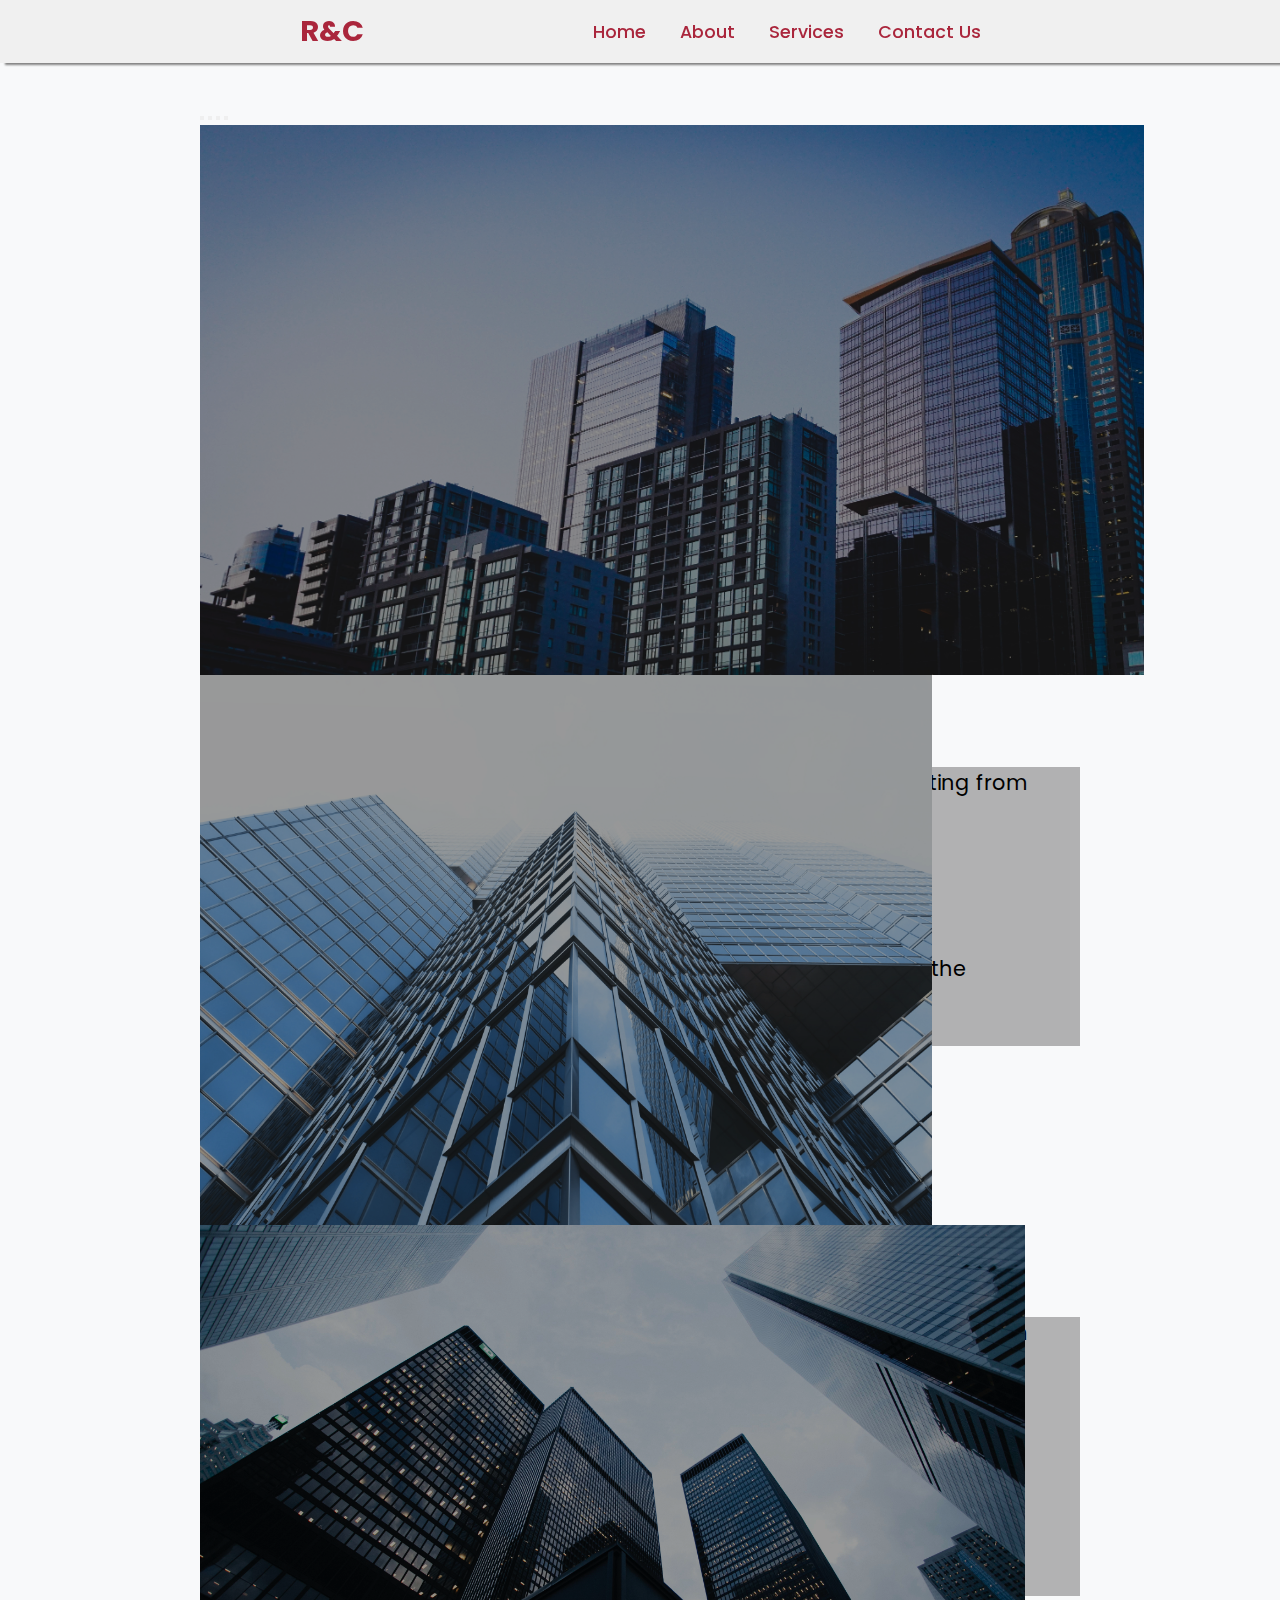
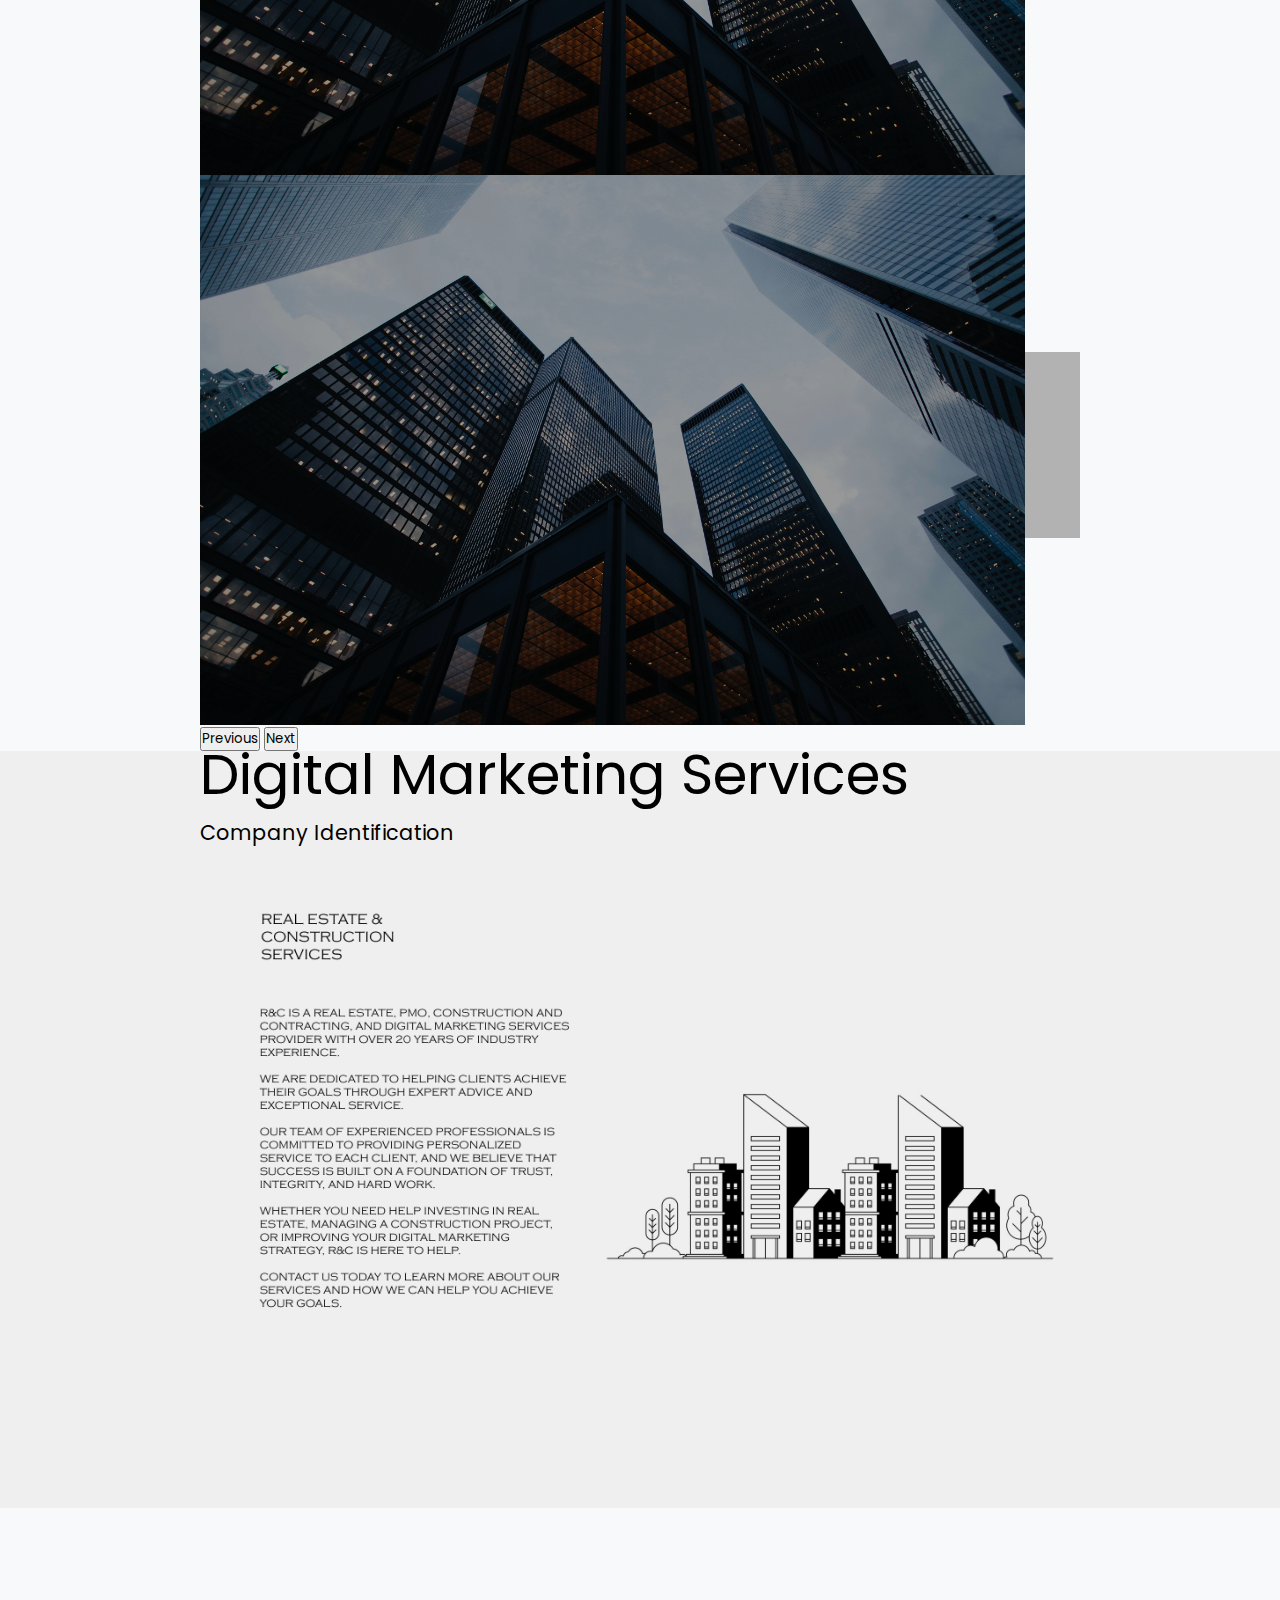
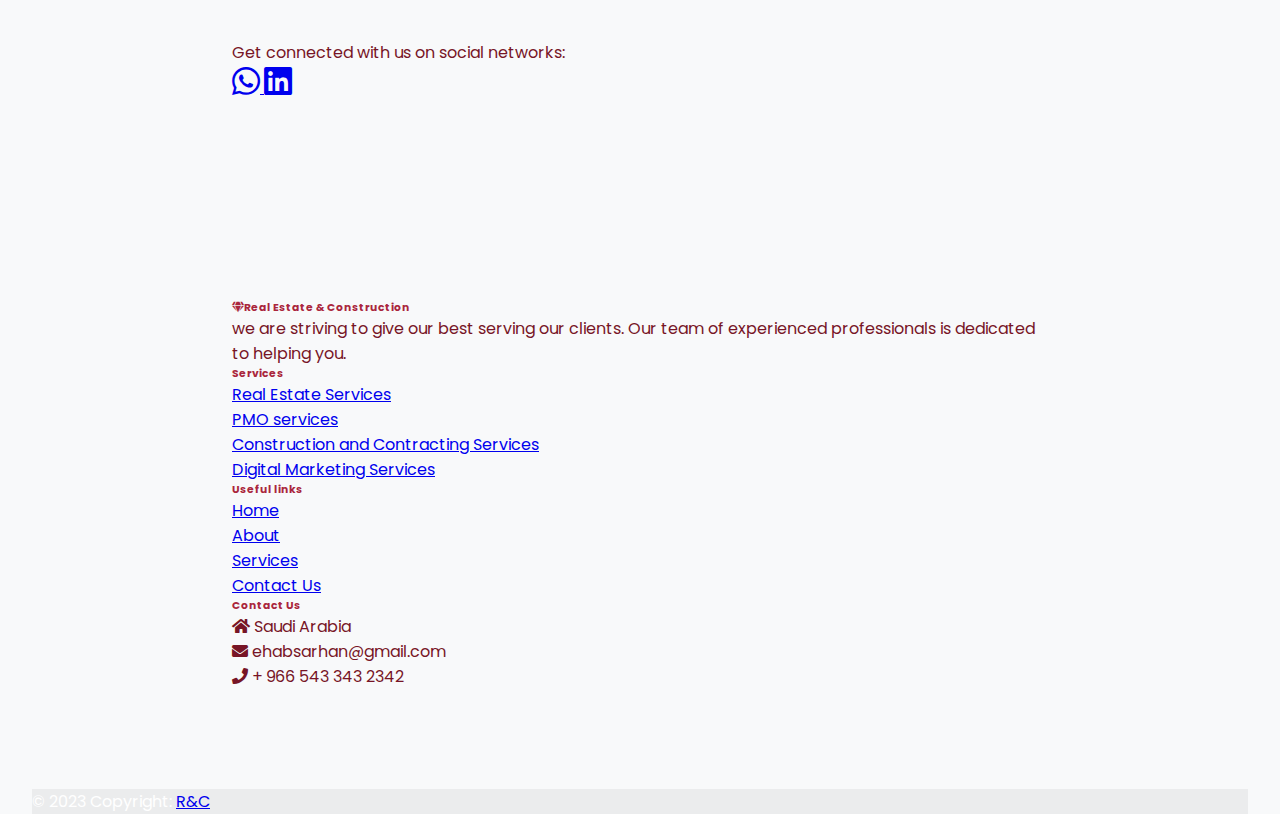
<file: index.html>
<!DOCTYPE html>
<html lang="en">

<head>
  <meta charset="UTF-8">
  <meta http-equiv="X-UA-Compatible" content="IE=edge">
  <meta name="viewport" content="width=device-width, initial-scale=1.0">
  <link rel="stylesheet" href="https://cdnjs.cloudflare.com/ajax/libs/font-awesome/5.15.4/css/all.min.css">
  <link rel="stylesheet" href="index.css">
  <title>CyberLife</title>
  <link href="https://cdn.jsdelivr.net/npm/bootstrap@5.2.1/dist/css/bootstrap.min.css" rel="stylesheet"
    integrity="sha384-iYQeCzEYFbKjA/T2uDLTpkwGzCiq6soy8tYaI1GyVh/UjpbCx/TYkiZhlZB6+fzT" crossorigin="anonymous">
  <script defer src="https://cdn.jsdelivr.net/npm/bootstrap@5.2.1/dist/js/bootstrap.bundle.min.js"
    integrity="sha384-u1OknCvxWvY5kfmNBILK2hRnQC3Pr17a+RTT6rIHI7NnikvbZlHgTPOOmMi466C8"
    crossorigin="anonymous"></script>
</head>

<body>

  <header>
    <a href="#" class="logo">R&C</a>
    <nav class="navigation">
      <a href="#">Home</a>
      <a href="#about">About</a>
      <a href="#service">Services</a>
      <a href="#contact">Contact Us</a>
    </nav>
  </header>

  <section  id="service" class="carouuusel" style="padding-bottom: 0;">
    <div id="hero-carousel" class="carousel slide" data-bs-ride="carousel">
      <div class="carousel-indicators">
        <button type="button" data-bs-target="#hero-carousel" data-bs-slide-to="0" class="active" aria-current="true"
          aria-label="Slide 1"></button>
        <button type="button" data-bs-target="#hero-carousel" data-bs-slide-to="1" aria-label="Slide 2"></button>
        <button type="button" data-bs-target="#hero-carousel" data-bs-slide-to="2" aria-label="Slide 3"></button>
        <button type="button" data-bs-target="#hero-carousel" data-bs-slide-to="3" aria-label="Slide 4"></button>
      </div>

      <div class="carousel-inner" style="border-radius: 0.7%;">
        <div class="carousel-item active c-item">
          <img src="images/1.jpg" class="d-block w-100 c-img" alt="Slide 1">
          <div class="carousel-caption top-0 mt-4">
            <p class="mt-5 fs-3 text-uppercase"></p>
            <h1 style="font-size: 350%;" class="display-1 fw-bolder text-capitalize ">Real Estate Services</h1>
            <div style="background-color: rgba(0, 0, 0, 0.288);">
              <p style="font-size: 150%;" class="display-1 fw-bolder text-capitalize">
              <ul style="font-size: 130%;">
                <li> Managing the process of developing and investing in the lands starting from assessing the land to
                  selling.





                </li>
                <li> Assigning specialist assessors in Real Estate and Equipment.</li>
                <li>
                  Assigning Land Surveyor to issue Koroki. </li>
                <li> feasibility study includes three scenarios. </li>
                <li> Assigning the developers.</li>
                <li> Contribute to assign the designers and Contractors with supporting the developers.</li>
                <li> Represent Landlord in the meetings. </li>
              </ul>

              </p>
            </div>

            <!-- <button class="btn btn-primary px-4 py-2 fs-5 mt-5">Book a tour</button> -->
          </div>
        </div>
        <div class="carousel-item c-item">
          <img src="images/2.jpg" class="d-block w-100 c-img" alt="Slide 2">
          <div class="carousel-caption top-0 mt-4">
            <p class="text-uppercase fs-3 mt-5"></p>
            <p style="font-size: 350%;" class="display-1 fw-bolder text-capitalize">PMO services</p>
            <div style="background-color: rgba(0, 0, 0, 0.284);">
              <p style="font-size: 150%; back" class="display-1 fw-bolder text-capitalize">
              <ul style="font-size: 130%;">
                <li> Managing the process of developing and investing in the lands starting from assessing the land to
                  selling.
                </li>
                <li> Assigning specialist assessors in Real Estate and Equipment.
                </li>
                <li> Assigning Land Surveyor to issue Koroki.
                </li>
                <li> feasibility study includes three scenarios.
                </li>
                <li> Assigning the developers.
                </li>
                <li> Contribute to assign the designers and Contractors with supporting the developers.
                </li>
                <li> Represent Landlord in the meetings.
                </li>
              </ul>

              </p>
            </div>

            <!-- <button class="btn btn-primary px-4 py-2 fs-5 mt-5" data-bs-toggle="modal"
                data-bs-target="#booking-modal">Book a tour</button> -->
          </div>
        </div>
        <div class="carousel-item c-item">
          <img src="images/3.jpg" class="d-block w-100 c-img" alt="Slide 3">
          <div class="carousel-caption top-0 mt-4">
            <p class="text-uppercase fs-3 mt-5"></p>
            <p style="font-size: 350%;" class="display-1 fw-bolder text-capitalize">Construction and Contracting
              Services</p>
            <div style="background-color: rgba(0, 0, 0, 0.284);">
              <p style="font-size: 150%;" class="display-1 fw-bolder text-capitalize">
              <ul style="font-size: 130%;">
                <li> Design & build





                </li>
                <li>Fit-out works</li>
                <li> Infra Structure </li>
                <li> Land scape</li>
                <li> Civil works</li>
                <li> MEP works </li>

              </ul>

              </p>
            </div>

            <!-- <button class="btn btn-primary px-4 py-2 fs-5 mt-5" data-bs-toggle="modal"
                data-bs-target="#booking-modal">Book a tour</button> -->
          </div>
        </div>
        <div class="carousel-item c-item">
          <img src="images/3.jpg" class="d-block w-100 c-img" alt="Slide 4">
          <div class="carousel-caption top-0 mt-4">
            <p class="text-uppercase fs-3 mt-5"></p>
            <p style="font-size: 350%;" class="display-1 fw-bolder text-capitalize">Digital Marketing Services</p>
            <div style="background-color: rgba(0, 0, 0, 0.284);">
              <p style="font-size: 150%;" class="display-1 fw-bolder text-capitalize">
              <ul style="font-size: 130%;">
                <li> Company Identification

                </li>
                <li> Website design </li>
                <li> Brand design</li>

              </ul>

              </p>
            </div>

            <!-- <button class="btn btn-primary px-4 py-2 fs-5 mt-5" data-bs-toggle="modal"
                data-bs-target="#booking-modal">Book a tour</button> -->
          </div>
        </div>
      </div>
      <button class="carousel-control-prev" type="button" data-bs-target="#hero-carousel" data-bs-slide="prev">
        <span class="carousel-control-prev-icon" aria-hidden="true"></span>
        <span class="visually-hidden">Previous</span>
      </button>
      <button class="carousel-control-next" type="button" data-bs-target="#hero-carousel" data-bs-slide="next">
        <span class="carousel-control-next-icon" aria-hidden="true"></span>
        <span class="visually-hidden">Next</span>
      </button>
    </div>
  </section>
  <!-- <section id="about" class="main" style="padding-bottom: 0; padding-top: 0;">
        <div style="background-image: url(images/5.png);">
         
          <h2 style="font-size: medium;" ><br><span >Welcome to R&C</span></h2>

            <h3 >  <span style="font-size: 200%;">About Us <br> </span>  A real estate, PMO, construction and contracting, and digital marketing services provider. our company is dedicated to helping clients achieve their goals through expert advice and exceptional service.
              With over 20 years of experience in the industry. We have built a reputation for excellence in real estate, PMO, construction and contracting, and digital marketing. Our team of experienced professionals is committed to providing the highest quality service and helping clients achieve their goals.
              At R&C we believe that success is built on a foundation of trust, integrity, and hard work. We are committed to providing personalized service to each client and working closely with them to understand their needs and goals.
              Whether you're looking to invest in real estate, need help managing a construction project, or want to improve your digital marketing strategy, R&C is here to help. Contact us today to learn more about our services and how we can help you achieve your goals.
                
               </h3>

        
    </section> -->
  <SECtion id="about" style="background-color: #efefef;">
    <DIV>
     
      <img src="images/5.png" alt="" style="width: 100%;">
    </DIV>
  </SECtion>

  <!-- <section class="cards" id="services" style="padding-top:0 ;">

  </section> -->

  <!-- <section class="projects" id="projects">
       
               
     <div>
      <h1>Services</h1>
     </div>
               
          
    </section> -->

  <!-- <section class="cards contact" id="contact">



  </section> -->

  <footer class="footer" style="background-color: #f8f9fa; padding-bottom: 0;">


    <!-- Footer -->
    <footer class="text-center text-lg-start bg-light text-muted">
      <!-- Section: Social media -->
      <section class="d-flex justify-content-center justify-content-lg-around p-4 border-bottom">
        <!-- Left -->
        <div class="me-5 d-none d-lg-block">
          <span style="color: #771526;">Get connected with us on social networks:</span>
        </div>
        <!-- Left -->

        <!-- Right -->
        <div>
          <!-- <a href="" class="me-4 text-reset">
          <i class="fab fa-facebook-f"></i>
        </a> -->
          <!-- <a href="https://www.twitter.com " target="_blank" class="me-4 text-reset">
          <i class="fa-2x fab fa-twitter"></i>
        </a> -->
          <a href="https://www.instagram.com" target=_blank class="me-4 text-reset">
            <i class=" fa-2x  fab fa-whatsapp"></i>
          </a>
          <!-- <a href="" class="me-4 text-reset">
          <i class="fab fa-instagram"></i>
        </a> -->
          <a href="https://www.linkedin.com/in/ehab-sarhan-58aa1271/" target=_blank class="me-4 text-reset">
            <i class="fa-2x fab fa-linkedin"></i>
          </a>
          <!-- <a href="" class="me-4 text-reset">
          <i class="fab fa-github"></i>
        </a> -->
        </div>
        <!-- Right -->
      </section>
      <!-- Section: Social media -->

      <!-- Section: Links  -->
      <section id="contact" class="">
        <div class="container text-center text-md-start mt-5">
          <!-- Grid row -->
          <div class="row mt-3">
            <!-- Grid column -->
            <div class="col-md-3 col-lg-4 col-xl-3 mx-auto mb-4">
              <!-- Content -->
              <h6 style="color: #aa263c ;text-shadow:  ;" class="text-uppercase fw-bold mb-4"
                class="text-uppercase fw-bold mb-4">
                <i class="fas fa-gem me-3"></i>Real Estate & Construction
              </h6>
              <p style="color: #771526">
                we are striving to give our best serving our clients. Our team of experienced professionals is dedicated
                to helping you.
              </p>
            </div>
            <!-- Grid column -->

            <!-- Grid column -->
            <div style="color: #771526" class="col-md-2 col-lg-2 col-xl-2 mx-auto mb-4">
              <!-- Links -->
              <h6 style="color: #aa263c ;text-shadow:  ;" class="text-uppercase fw-bold mb-4"
                class="text-uppercase fw-bold mb-4">
                Services
              </h6>
              <p>
                <a href="#!" class="text-reset">
                  <p>Real Estate Services</p>
                </a>
              </p>
              <div class="dropdown">
                <a href="#!" class="text-reset"> PMO services</a>
                <!-- <p class="dropdown-content">
                  • Budgeting-Feasibility Study <br>
                  • Risk assessment <br>
                  •Value Engineering <br>
                  •Pricing
                </p> -->
              </div>
              <p>
                <a href="#!" class="text-reset">Construction and Contracting Services</a>
              </p>
              <p>
                <a href="#!" class="text-reset">Digital Marketing Services</a>
              </p>
            </div>
            <!-- Grid column -->

            <!-- Grid column -->
            <div style="color: #771526" class="col-md-3 col-lg-2 col-xl-2 mx-auto mb-4">
              <!-- Links -->
              <h6 style="color: #aa263c ;text-shadow:  ;" class="text-uppercase fw-bold mb-4">
                Useful links
              </h6>
              <p>
                <a href="#" class="text-reset">Home</a>
              </p>
              <p>
                <a href="#about" class="text-reset">About</a>
              </p>
              <p>
                <a href="#services" class="text-reset">Services</a>

              </p>
              <p>
                <a href="#contactus" class="text-reset">Contact Us</a>
              </p>
            </div>
            <!-- Grid column -->

            <!-- Grid column -->
            <div style="color: #771526" class="col-md-4 col-lg-3 col-xl-3 mx-auto mb-md-0 mb-4">
              <!-- Links -->
              <h6 style="color: #aa263c ;text-shadow:  ;" class="text-uppercase fw-bold mb-4"
                class="text-uppercase fw-bold mb-4">Contact Us </h6>
              <p><i class="fas fa-home me-3"></i> Saudi Arabia </p>
              <p>
                <i class="fas fa-envelope me-3"></i>
                ehabsarhan@gmail.com
              </p>
              <p><i class="fas fa-phone me-3"></i> + 966 543 343 2342</p>
              <!-- <p><i class="fas fa-print me-3"></i> + 01 234 567 89</p> -->
            </div>
            <!-- Grid column -->
          </div>
          <!-- Grid row -->
        </div>
      </section>
      <!-- Section: Links  -->

      <!-- Copyright -->
      <div class="text-center p-4" style="background-color: rgba(0, 0, 0, 0.05);">
        © 2023 Copyright:
        <a href="#" class="text-reset fw-bold">R&C </a>
      </div>
      <!-- Copyright -->
    </footer>
    <!-- Footer -->
  </footer>
  <script src="https://cdn.jsdelivr.net/npm/@popperjs/core@2.9.2/dist/umd/popper.min.js"
    integrity="sha384-IQsoLXl5PILFhosVNubq5LC7Qb9DXgDA9i+tQ8Zj3iwWAwPtgFTxbJ8NT4GN1R8p"
    crossorigin="anonymous"></script>
  <script src="https://cdn.jsdelivr.net/npm/bootstrap@5.0.2/dist/js/bootstrap.min.js"
    integrity="sha384-cVKIPhGWiC2Al4u+LWgxfKTRIcfu0JTxR+EQDz/bgldoEyl4H0zUF0QKbrJ0EcQF"
    crossorigin="anonymous"></script>

</body>

</html>
</file>
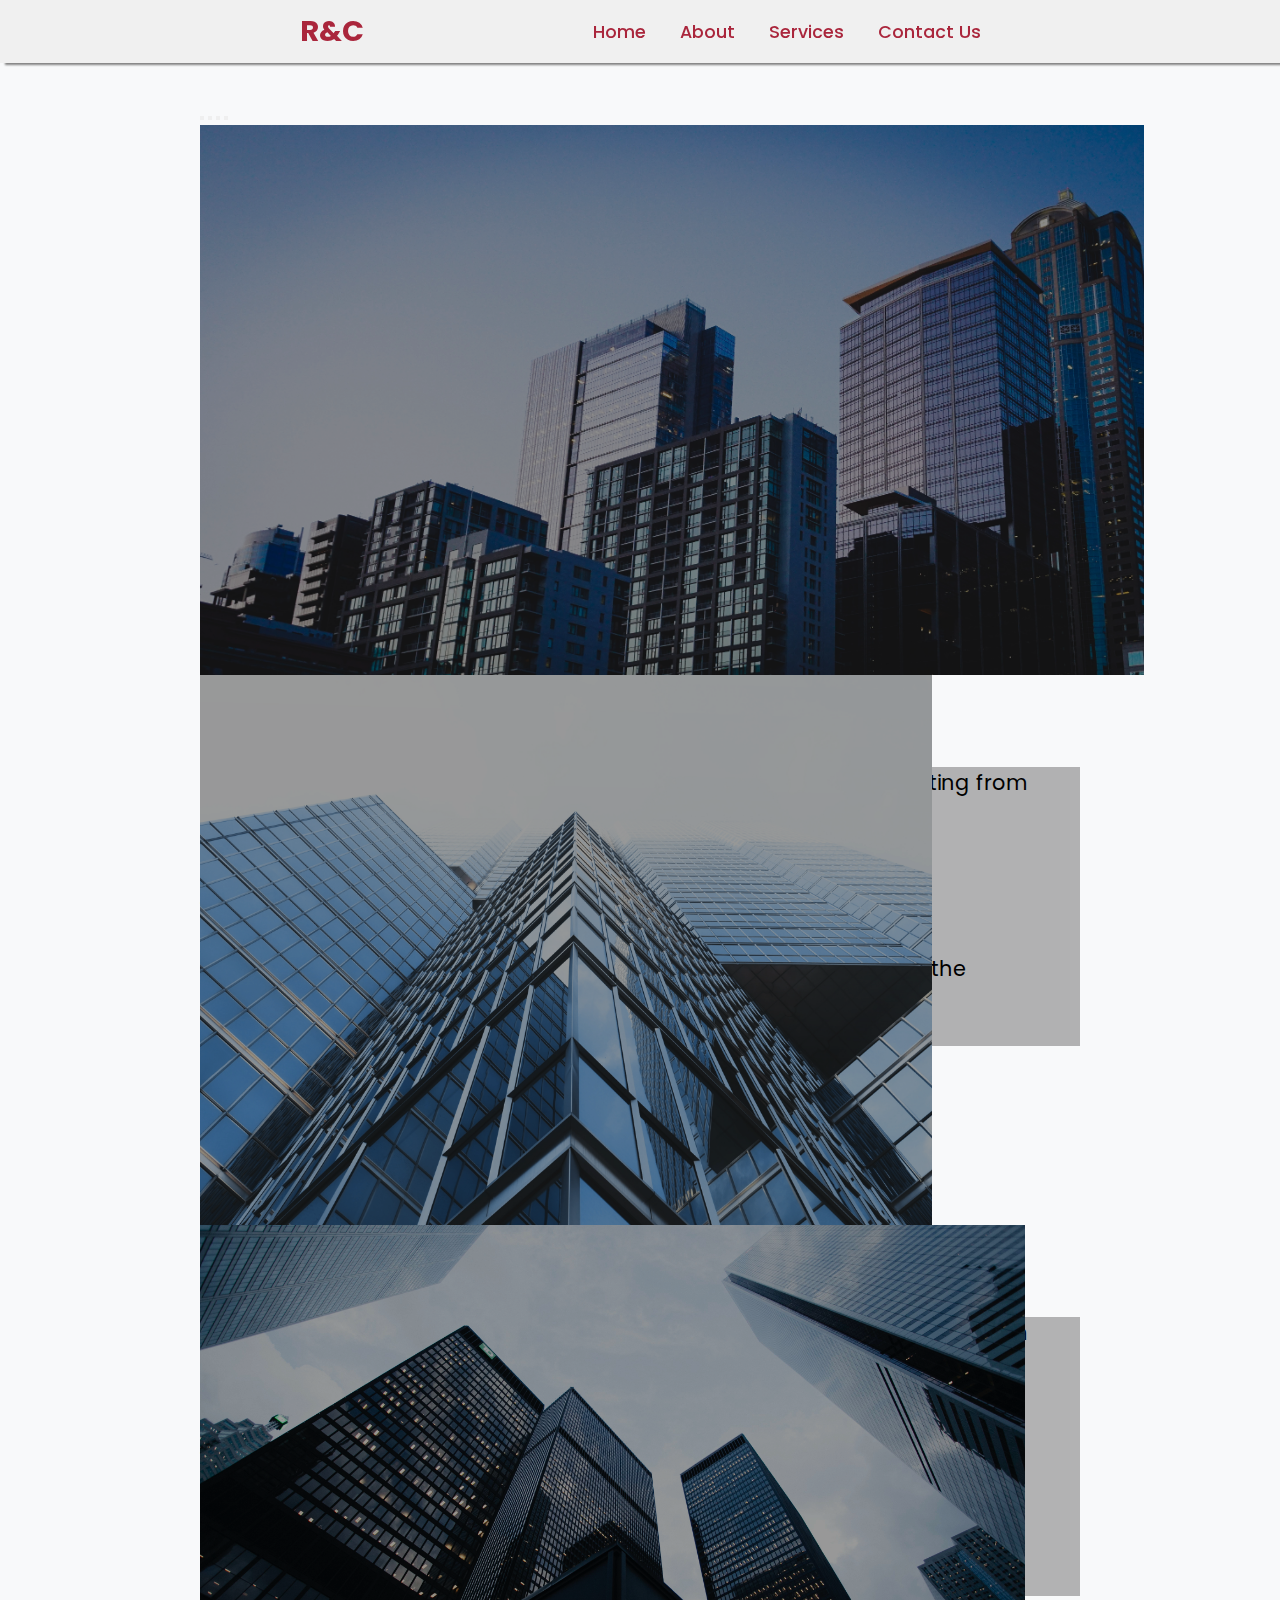
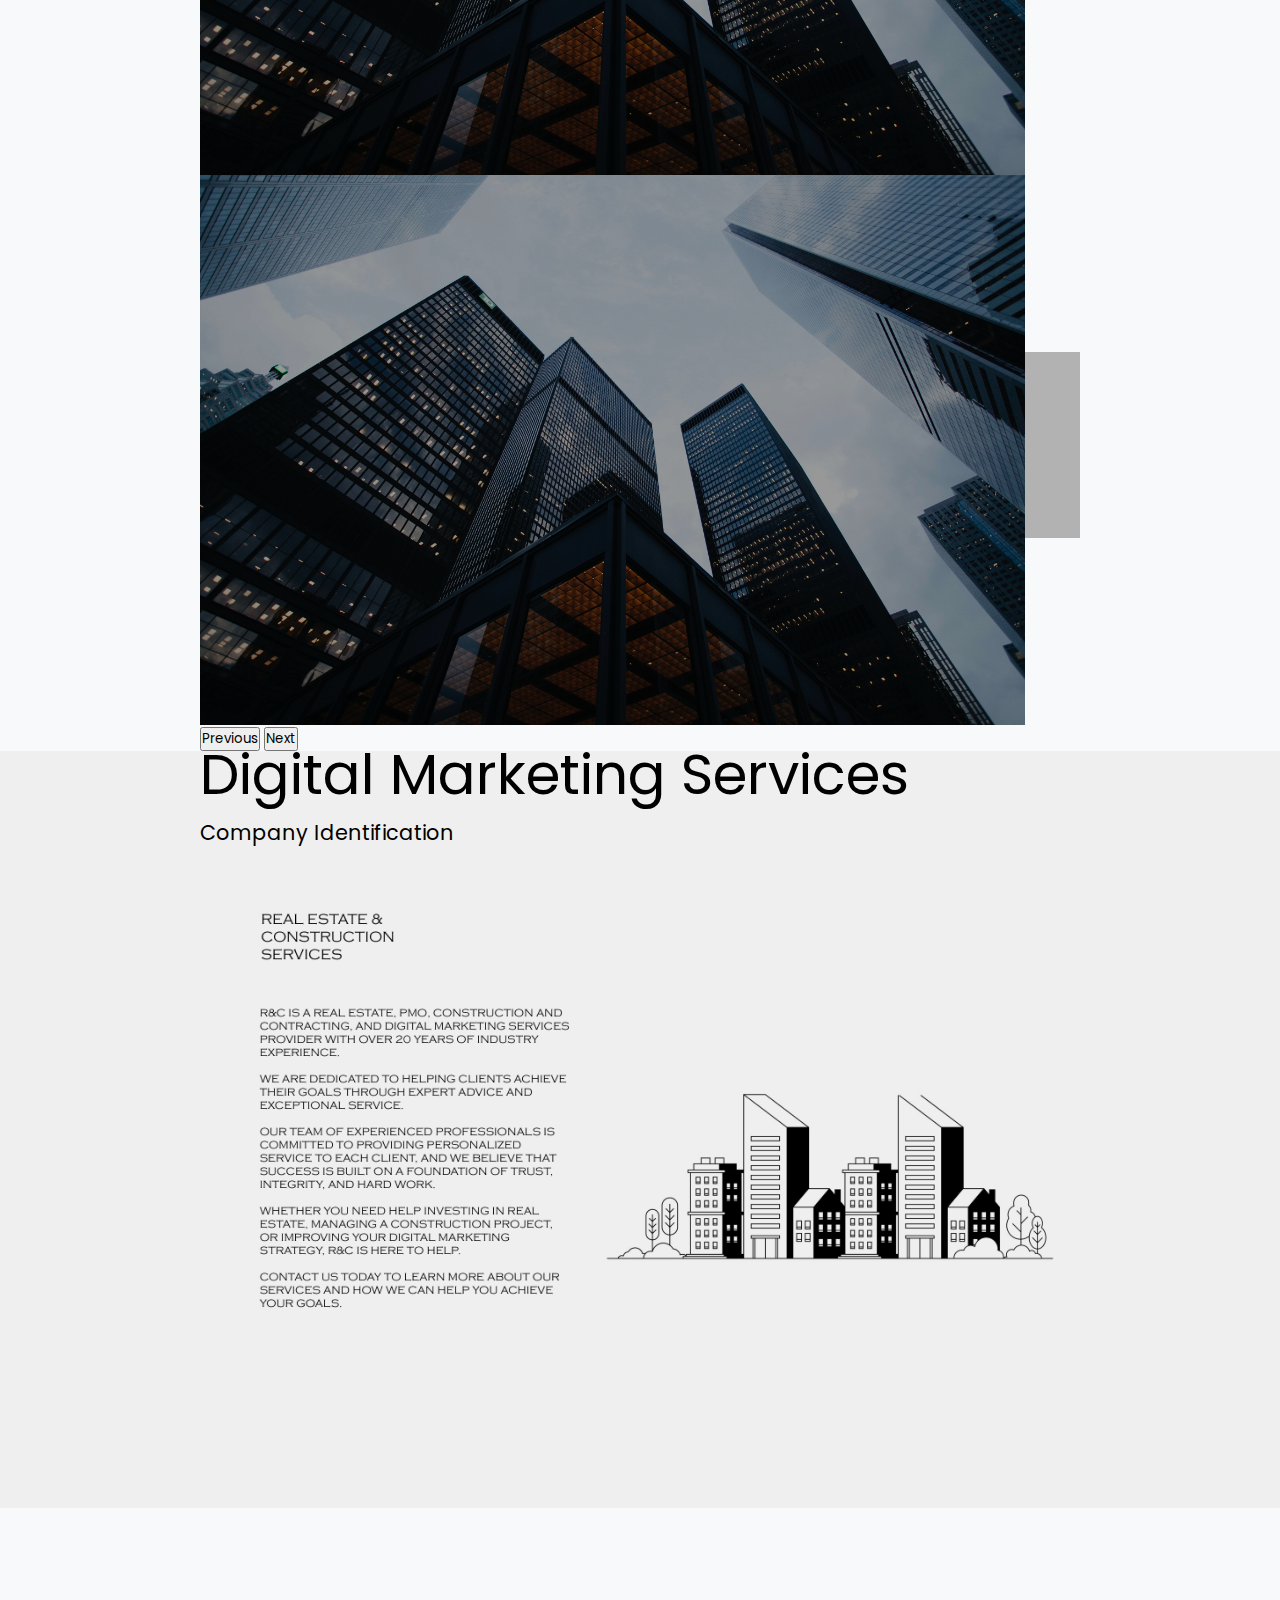
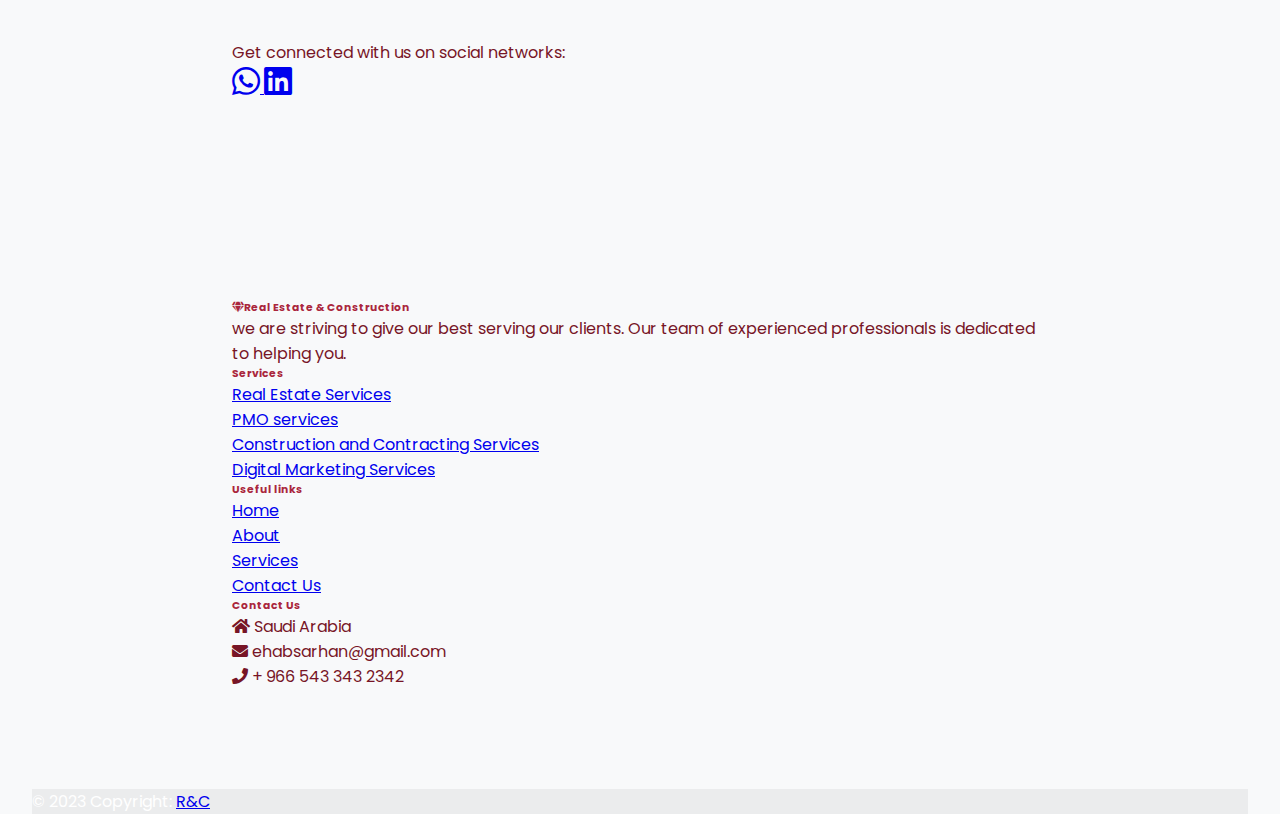
<file: index1.html>
<!DOCTYPE html>
<html lang="en">

<head>
  <meta charset="UTF-8">
  <meta http-equiv="X-UA-Compatible" content="IE=edge">
  <meta name="viewport" content="width=device-width, initial-scale=1.0">
  <link rel="stylesheet" href="https://cdnjs.cloudflare.com/ajax/libs/font-awesome/5.15.4/css/all.min.css">
  <link rel="stylesheet" href="index.css">
  <title>CyberLife</title>
  <link href="https://cdn.jsdelivr.net/npm/bootstrap@5.2.1/dist/css/bootstrap.min.css" rel="stylesheet"
    integrity="sha384-iYQeCzEYFbKjA/T2uDLTpkwGzCiq6soy8tYaI1GyVh/UjpbCx/TYkiZhlZB6+fzT" crossorigin="anonymous">
  <script defer src="https://cdn.jsdelivr.net/npm/bootstrap@5.2.1/dist/js/bootstrap.bundle.min.js"
    integrity="sha384-u1OknCvxWvY5kfmNBILK2hRnQC3Pr17a+RTT6rIHI7NnikvbZlHgTPOOmMi466C8"
    crossorigin="anonymous"></script>
</head>

<body>

  <header>
    <a href="#" class="logo">R&C</a>
    <nav class="navigation">
      <a href="#">Home</a>
      <a href="#about">About</a>
      <a href="#service">Services</a>
      <a href="#contact">Contact Us</a>
    </nav>
  </header>

  <section  id="service" class="carouuusel" style="padding-bottom: 0;">
    <div id="hero-carousel" class="carousel slide" data-bs-ride="carousel">
      <div class="carousel-indicators">
        <button type="button" data-bs-target="#hero-carousel" data-bs-slide-to="0" class="active" aria-current="true"
          aria-label="Slide 1"></button>
        <button type="button" data-bs-target="#hero-carousel" data-bs-slide-to="1" aria-label="Slide 2"></button>
        <button type="button" data-bs-target="#hero-carousel" data-bs-slide-to="2" aria-label="Slide 3"></button>
        <button type="button" data-bs-target="#hero-carousel" data-bs-slide-to="3" aria-label="Slide 4"></button>
      </div>

      <div class="carousel-inner" style="border-radius: 0.7%;">
        <div class="carousel-item active c-item">
          <img src="images/1.jpg" class="d-block w-100 c-img" alt="Slide 1">
          <div class="carousel-caption top-0 mt-4">
            <p class="mt-5 fs-3 text-uppercase"></p>
            <h1 style="font-size: 350%;" class="display-1 fw-bolder text-capitalize ">Real Estate Services</h1>
            <div style="background-color: rgba(0, 0, 0, 0.288);">
              <p style="font-size: 150%;" class="display-1 fw-bolder text-capitalize">
              <ul style="font-size: 130%;">
                <li> Managing the process of developing and investing in the lands starting from assessing the land to
                  selling.





                </li>
                <li> Assigning specialist assessors in Real Estate and Equipment.</li>
                <li>
                  Assigning Land Surveyor to issue Koroki. </li>
                <li> feasibility study includes three scenarios. </li>
                <li> Assigning the developers.</li>
                <li> Contribute to assign the designers and Contractors with supporting the developers.</li>
                <li> Represent Landlord in the meetings. </li>
              </ul>

              </p>
            </div>

            <!-- <button class="btn btn-primary px-4 py-2 fs-5 mt-5">Book a tour</button> -->
          </div>
        </div>
        <div class="carousel-item c-item">
          <img src="images/2.jpg" class="d-block w-100 c-img" alt="Slide 2">
          <div class="carousel-caption top-0 mt-4">
            <p class="text-uppercase fs-3 mt-5"></p>
            <p style="font-size: 350%;" class="display-1 fw-bolder text-capitalize">PMO services</p>
            <div style="background-color: rgba(0, 0, 0, 0.284);">
              <p style="font-size: 150%; back" class="display-1 fw-bolder text-capitalize">
              <ul style="font-size: 130%;">
                <li> Managing the process of developing and investing in the lands starting from assessing the land to
                  selling.
                </li>
                <li> Assigning specialist assessors in Real Estate and Equipment.
                </li>
                <li> Assigning Land Surveyor to issue Koroki.
                </li>
                <li> feasibility study includes three scenarios.
                </li>
                <li> Assigning the developers.
                </li>
                <li> Contribute to assign the designers and Contractors with supporting the developers.
                </li>
                <li> Represent Landlord in the meetings.
                </li>
              </ul>

              </p>
            </div>

            <!-- <button class="btn btn-primary px-4 py-2 fs-5 mt-5" data-bs-toggle="modal"
                data-bs-target="#booking-modal">Book a tour</button> -->
          </div>
        </div>
        <div class="carousel-item c-item">
          <img src="images/3.jpg" class="d-block w-100 c-img" alt="Slide 3">
          <div class="carousel-caption top-0 mt-4">
            <p class="text-uppercase fs-3 mt-5"></p>
            <p style="font-size: 350%;" class="display-1 fw-bolder text-capitalize">Construction and Contracting
              Services</p>
            <div style="background-color: rgba(0, 0, 0, 0.284);">
              <p style="font-size: 150%;" class="display-1 fw-bolder text-capitalize">
              <ul style="font-size: 130%;">
                <li> Design & build





                </li>
                <li>Fit-out works</li>
                <li> Infra Structure </li>
                <li> Land scape</li>
                <li> Civil works</li>
                <li> MEP works </li>

              </ul>

              </p>
            </div>

            <!-- <button class="btn btn-primary px-4 py-2 fs-5 mt-5" data-bs-toggle="modal"
                data-bs-target="#booking-modal">Book a tour</button> -->
          </div>
        </div>
        <div class="carousel-item c-item">
          <img src="images/3.jpg" class="d-block w-100 c-img" alt="Slide 4">
          <div class="carousel-caption top-0 mt-4">
            <p class="text-uppercase fs-3 mt-5"></p>
            <p style="font-size: 350%;" class="display-1 fw-bolder text-capitalize">Digital Marketing Services</p>
            <div style="background-color: rgba(0, 0, 0, 0.284);">
              <p style="font-size: 150%;" class="display-1 fw-bolder text-capitalize">
              <ul style="font-size: 130%;">
                <li> Company Identification

                </li>
                <li> Website design </li>
                <li> Brand design</li>

              </ul>

              </p>
            </div>

            <!-- <button class="btn btn-primary px-4 py-2 fs-5 mt-5" data-bs-toggle="modal"
                data-bs-target="#booking-modal">Book a tour</button> -->
          </div>
        </div>
      </div>
      <button class="carousel-control-prev" type="button" data-bs-target="#hero-carousel" data-bs-slide="prev">
        <span class="carousel-control-prev-icon" aria-hidden="true"></span>
        <span class="visually-hidden">Previous</span>
      </button>
      <button class="carousel-control-next" type="button" data-bs-target="#hero-carousel" data-bs-slide="next">
        <span class="carousel-control-next-icon" aria-hidden="true"></span>
        <span class="visually-hidden">Next</span>
      </button>
    </div>
  </section>
  <!-- <section id="about" class="main" style="padding-bottom: 0; padding-top: 0;">
        <div style="background-image: url(images/5.png);">
         
          <h2 style="font-size: medium;" ><br><span >Welcome to R&C</span></h2>

            <h3 >  <span style="font-size: 200%;">About Us <br> </span>  A real estate, PMO, construction and contracting, and digital marketing services provider. our company is dedicated to helping clients achieve their goals through expert advice and exceptional service.
              With over 20 years of experience in the industry. We have built a reputation for excellence in real estate, PMO, construction and contracting, and digital marketing. Our team of experienced professionals is committed to providing the highest quality service and helping clients achieve their goals.
              At R&C we believe that success is built on a foundation of trust, integrity, and hard work. We are committed to providing personalized service to each client and working closely with them to understand their needs and goals.
              Whether you're looking to invest in real estate, need help managing a construction project, or want to improve your digital marketing strategy, R&C is here to help. Contact us today to learn more about our services and how we can help you achieve your goals.
                
               </h3>

        
    </section> -->
  <SECtion id="about" style="background-color: #efefef;">
    <DIV>
     
      <img src="images/5.png" alt="" style="width: 100%;">
    </DIV>
  </SECtion>

  <!-- <section class="cards" id="services" style="padding-top:0 ;">

  </section> -->

  <!-- <section class="projects" id="projects">
       
               
     <div>
      <h1>Services</h1>
     </div>
               
          
    </section> -->

  <!-- <section class="cards contact" id="contact">



  </section> -->

  <footer class="footer" style="background-color: #f8f9fa; padding-bottom: 0;">


    <!-- Footer -->
    <footer class="text-center text-lg-start bg-light text-muted">
      <!-- Section: Social media -->
      <section class="d-flex justify-content-center justify-content-lg-around p-4 border-bottom">
        <!-- Left -->
        <div class="me-5 d-none d-lg-block">
          <span style="color: #771526;">Get connected with us on social networks:</span>
        </div>
        <!-- Left -->

        <!-- Right -->
        <div>
          <!-- <a href="" class="me-4 text-reset">
          <i class="fab fa-facebook-f"></i>
        </a> -->
          <!-- <a href="https://www.twitter.com " target="_blank" class="me-4 text-reset">
          <i class="fa-2x fab fa-twitter"></i>
        </a> -->
          <a href="https://www.instagram.com" target=_blank class="me-4 text-reset">
            <i class=" fa-2x  fab fa-whatsapp"></i>
          </a>
          <!-- <a href="" class="me-4 text-reset">
          <i class="fab fa-instagram"></i>
        </a> -->
          <a href="https://www.linkedin.com/in/ehab-sarhan-58aa1271/" target=_blank class="me-4 text-reset">
            <i class="fa-2x fab fa-linkedin"></i>
          </a>
          <!-- <a href="" class="me-4 text-reset">
          <i class="fab fa-github"></i>
        </a> -->
        </div>
        <!-- Right -->
      </section>
      <!-- Section: Social media -->

      <!-- Section: Links  -->
      <section id="contact" class="">
        <div class="container text-center text-md-start mt-5">
          <!-- Grid row -->
          <div class="row mt-3">
            <!-- Grid column -->
            <div class="col-md-3 col-lg-4 col-xl-3 mx-auto mb-4">
              <!-- Content -->
              <h6 style="color: #aa263c ;text-shadow:  ;" class="text-uppercase fw-bold mb-4"
                class="text-uppercase fw-bold mb-4">
                <i class="fas fa-gem me-3"></i>Real Estate & Construction
              </h6>
              <p style="color: #771526">
                we are striving to give our best serving our clients. Our team of experienced professionals is dedicated
                to helping you.
              </p>
            </div>
            <!-- Grid column -->

            <!-- Grid column -->
            <div style="color: #771526" class="col-md-2 col-lg-2 col-xl-2 mx-auto mb-4">
              <!-- Links -->
              <h6 style="color: #aa263c ;text-shadow:  ;" class="text-uppercase fw-bold mb-4"
                class="text-uppercase fw-bold mb-4">
                Services
              </h6>
              <p>
                <a href="#!" class="text-reset">
                  <p>Real Estate Services</p>
                </a>
              </p>
              <div class="dropdown">
                <a href="#!" class="text-reset"> PMO services</a>
                <!-- <p class="dropdown-content">
                  • Budgeting-Feasibility Study <br>
                  • Risk assessment <br>
                  •Value Engineering <br>
                  •Pricing
                </p> -->
              </div>
              <p>
                <a href="#!" class="text-reset">Construction and Contracting Services</a>
              </p>
              <p>
                <a href="#!" class="text-reset">Digital Marketing Services</a>
              </p>
            </div>
            <!-- Grid column -->

            <!-- Grid column -->
            <div style="color: #771526" class="col-md-3 col-lg-2 col-xl-2 mx-auto mb-4">
              <!-- Links -->
              <h6 style="color: #aa263c ;text-shadow:  ;" class="text-uppercase fw-bold mb-4">
                Useful links
              </h6>
              <p>
                <a href="#" class="text-reset">Home</a>
              </p>
              <p>
                <a href="#about" class="text-reset">About</a>
              </p>
              <p>
                <a href="#services" class="text-reset">Services</a>

              </p>
              <p>
                <a href="#contactus" class="text-reset">Contact Us</a>
              </p>
            </div>
            <!-- Grid column -->

            <!-- Grid column -->
            <div style="color: #771526" class="col-md-4 col-lg-3 col-xl-3 mx-auto mb-md-0 mb-4">
              <!-- Links -->
              <h6 style="color: #aa263c ;text-shadow:  ;" class="text-uppercase fw-bold mb-4"
                class="text-uppercase fw-bold mb-4">Contact Us </h6>
              <p><i class="fas fa-home me-3"></i> Saudi Arabia </p>
              <p>
                <i class="fas fa-envelope me-3"></i>
                ehabsarhan@gmail.com
              </p>
              <p><i class="fas fa-phone me-3"></i> + 966 543 343 2342</p>
              <!-- <p><i class="fas fa-print me-3"></i> + 01 234 567 89</p> -->
            </div>
            <!-- Grid column -->
          </div>
          <!-- Grid row -->
        </div>
      </section>
      <!-- Section: Links  -->

      <!-- Copyright -->
      <div class="text-center p-4" style="background-color: rgba(0, 0, 0, 0.05);">
        © 2023 Copyright:
        <a href="#" class="text-reset fw-bold">R&C </a>
      </div>
      <!-- Copyright -->
    </footer>
    <!-- Footer -->
  </footer>
  <script src="https://cdn.jsdelivr.net/npm/@popperjs/core@2.9.2/dist/umd/popper.min.js"
    integrity="sha384-IQsoLXl5PILFhosVNubq5LC7Qb9DXgDA9i+tQ8Zj3iwWAwPtgFTxbJ8NT4GN1R8p"
    crossorigin="anonymous"></script>
  <script src="https://cdn.jsdelivr.net/npm/bootstrap@5.0.2/dist/js/bootstrap.min.js"
    integrity="sha384-cVKIPhGWiC2Al4u+LWgxfKTRIcfu0JTxR+EQDz/bgldoEyl4H0zUF0QKbrJ0EcQF"
    crossorigin="anonymous"></script>

</body>

</html>
</file>
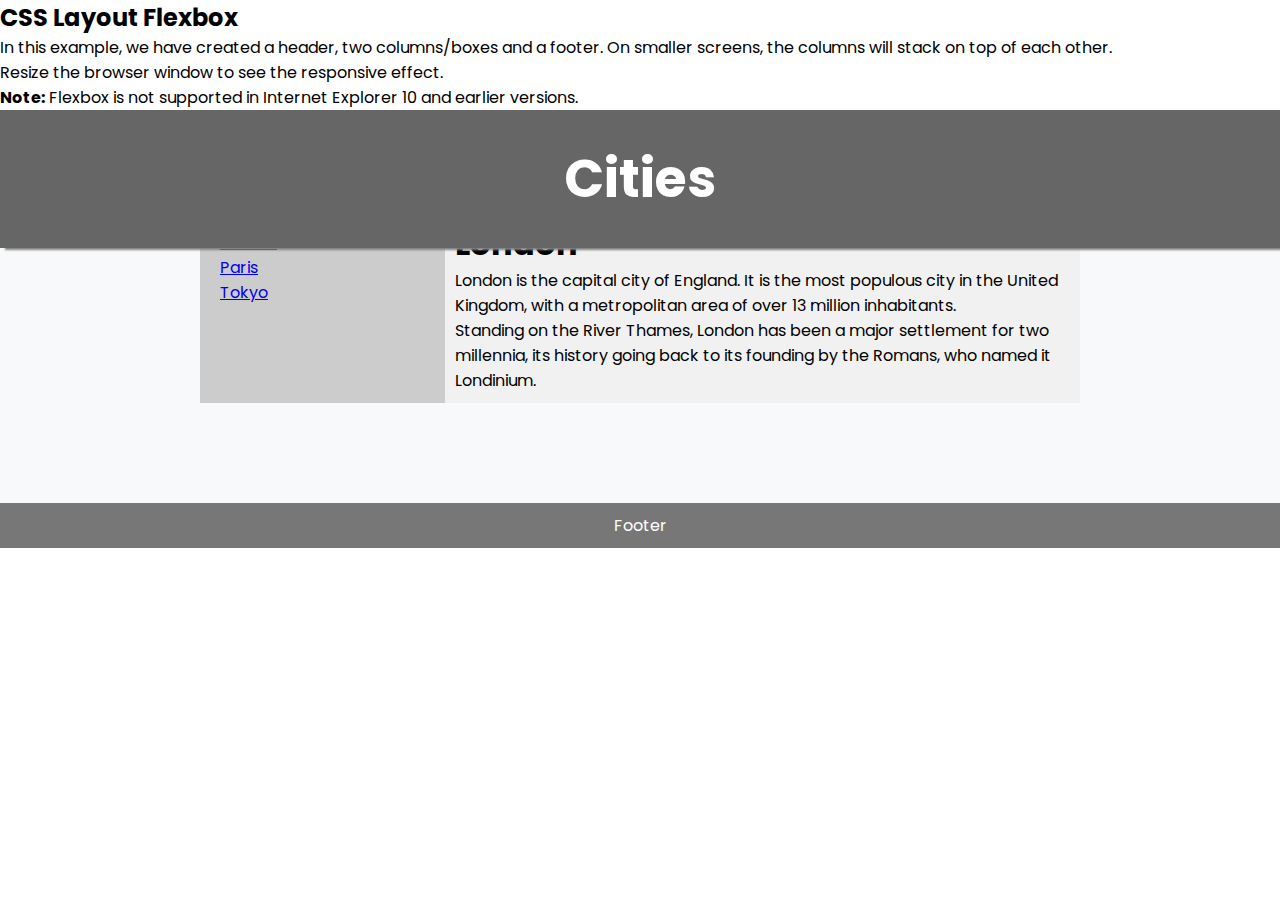
<file: testing.html>
<!DOCTYPE html>
<html lang="en">
<head>
    <meta charset="UTF-8">
    <meta http-equiv="X-UA-Compatible" content="IE=edge">
    <meta name="viewport" content="width=device-width, initial-scale=1.0">
    <title>Document</title>
   <link rel="stylesheet" href="index.css">
</head>
<body>
    <h2>CSS Layout Flexbox</h2>
<p>In this example, we have created a header, two columns/boxes and a footer. On smaller screens, the columns will stack on top of each other.</p>
<p>Resize the browser window to see the responsive effect.</p>
<p><strong>Note:</strong> Flexbox is not supported in Internet Explorer 10 and earlier versions.</p>

<div class="lol">
<header class="lol" >
  <h2 class="lol">Cities</h2>
</header >

<section class="lol">
  <nav class="lol">
    <ul class="lol">
      <li class="lol"><a href="#">London</a></li>
      <li class="lol"><a href="#">Paris</a></li>
      <li class="lol"><a href="#">Tokyo</a></li>
    </ul>
  </nav>
  
  <article class="lol">
    <h1 class="lol">London</h1>
    <p class="lol">London is the capital city of England. It is the most populous city in the  United Kingdom, with a metropolitan area of over 13 million inhabitants.</p>
    <p class="lol">Standing on the River Thames, London has been a major settlement for two millennia, its history going back to its founding by the Romans, who named it Londinium.</p>
  </article>
</section>

<footer class="lol">
  <p>Footer</p>
</footer>
</div>



</body>
</html>

<!-- <!DOCTYPE html>
<html lang="en">
<head>
<title>CSS Template</title>
<meta charset="utf-8">
<meta name="viewport" content="width=device-width, initial-scale=1">
<style>
.header2 * {
  box-sizing: border-box;
}

body {
  font-family: Arial, Helvetica, sans-serif;
}

/* Style the header */
.header2 header {
  background-color: #666;
  padding: 30px;
  text-align: center;
  font-size: 35px;
  color: white;
}

/* Create two columns/boxes that floats next to each other */
.header2 nav  {
  float: left;
  width: 30%;
  height: 300px; /* only for demonstration, should be removed */
  background: #ccc;
  padding: 20px;
}

/* Style the list inside the menu */
.header2 nav ul {
  list-style-type: none;
  padding: 0;
}

.header2 article {
  float: left;
  padding: 20px;
  width: 70%;
  background-color: #f1f1f1;
  height: 300px; /* only for demonstration, should be removed */
}

/* Clear floats after the columns */
.header2 section::after {
  content: "";
  display: table;
  clear: both;
}

/* Style the footer */
.header2 footer {
  background-color: #777;
  padding: 10px;
  text-align: center;
  color: white;
}

/* Responsive layout - makes the two columns/boxes stack on top of each other instead of next to each other, on small screens */
@media (max-width: 600px) {
  nav, article {
    width: 100%;
    height: auto;
  }
}
</style>
</head>
<body>

<h2>CSS Layout Float</h2>
<p>In this example, we have created a header, two columns/boxes and a footer. On smaller screens, the columns will stack on top of each other.</p>
<p>Resize the browser window to see the responsive effect (you will learn more about this in our next chapter - HTML Responsive.)</p>

<div class="header2"> 
<header >
  <h2>Cities</h2>
</header>

<section>
  <nav>
    <ul>
      <li><a href="#">London</a></li>
      <li><a href="#">Paris</a></li>
      <li><a href="#">Tokyo</a></li>
    </ul>
  </nav>
  
  <article>
    <h1>London</h1>
    <p>London is the capital city of England. It is the most populous city in the  United Kingdom, with a metropolitan area of over 13 million inhabitants.</p>
    <p>Standing on the River Thames, London has been a major settlement for two millennia, its history going back to its founding by the Romans, who named it Londinium.</p>
  </article>
</section>

<footer>
  <p>Footer</p>
</footer>
</div>

</body>
</html>

 -->
</file>
<file: index.css>
@import url('https://fonts.googleapis.com/css2?family=Poppins:ital,wght@0,100;0,200;0,300;0,400;0,500;0,600;0,700;0,800;0,900;1,100;1,200;1,300;1,400;1,500;1,600;1,700;1,800;1,900&display=swap');

*{
    font-family: 'Poppins', sans-serif;
    margin: 0;
    padding: 0;
    box-sizing: border-box;
    scroll-behavior: smooth; 
    
        list-style-type: none;
      
}

.c-item {
    height: 550px;
  }
  
  .c-img {
    height: 100%;
    object-fit: cover;
    filter: brightness(0.6);
  }

header {
    background-color: #f0f0f0;
    width: 100%;
    position: fixed;
    z-index: 999;
    display: flex;
    justify-content: space-around;
    align-items: center;
    padding: 10px 200px ;
    box-shadow: 5px 2px 2px rgb(129, 129, 129);
}

.logo{
    text-decoration: none;
    color: #aa263c;
    text-transform: uppercase;
    font-weight: 700;
    font-size: 1.8em;
}

.navigation a{
    color: #aa263c;
    text-decoration: none;
    font-size: 1.1em;
    font-weight: 500;
    padding-left: 30px;
}

.navigation a:hover{
    color: #601cfc;
}

section {
    padding: 100px 200px;
    background-color: #f8f9fa;

}

.main {
    width: 100%;
    min-height: 100vh;
    display: flex;
    align-items: center;
    /* background: url(images/background.jpg) no-repeat; */
    background-size: cover;
    background-position: center;
    background-attachment: fixed;
}

.main h2 {
    color: #fff;
    font-size: 1.4em;
    font-weight: 500;
}

.main h2 span {
    display: inline-block;
    margin-top: 10px;
    color: #4e9eff;
    font-size: 3em;
    font-weight: 600;
}

.main h3 {
    color: rgb(255, 255, 255);
    font-size: 1.5em;
    font-weight: 700;
    letter-spacing: 1px;
    margin-top: 10px;
    margin-bottom: 30px;
    background-color: rgb(58, 108, 244,0.35);
    text-shadow: 2px 2px 4px rgba(0,0,0,0.5);

border-radius: 10px;
padding: 20px;
}

.main-btn {
    color: #fff;
    background-color: #3a6cf4;
    text-decoration: none;
    font-size: 1.1em;
    font-weight: 600;
    display: inline-block;
    padding: 0.9375em 2.1875em;
    letter-spacing: 1px;
    border-radius: 15px;
    margin-bottom: 40px;
    transition: 0.7s ease;
}

.main-btn:hover {
    background-color: #0a49f6;
    transform: scale(1.1);
}

.social-icons a {
    color: #fff;
    font-size: 1.7em;
    padding-right: 30px;
}

.title {
    display: flex;
    justify-content: center;
    color: #3a6cf4;
    font-size: 2.2em;
    font-weight: 800;
    margin-bottom: 30px;
}

.content {
    display: flex;
    justify-content: center;
    flex-direction: row;
    flex-wrap: wrap;
}

.card {
    background-color: #fff;
    width: 14.25em;
    box-shadow: 0 5px 25px rgba(1 1 1 / 15%);
    border-radius: 10px;
    padding: 25px;
    margin: 15px;
    transition: 0.7s ease;
}

.card:hover {
    transform: scale(1.1);
}

.card .icon {
    color: #3a6cf4;
    font-size: 8em;
    text-align: center;
}

.info {
    text-align: center;
}

.info h3{
    color: #3a6cf4;
    font-size: 1.2em;
    font-weight: 700;
    margin: 10px;
}

.projects {
    background-color: #000016;
}

.projects .content{
    margin-top: 30px;
}

.project-card {
    background-color: #fff;
    border: 1px solid #fff;
    min-height: 14em;
    width: 23em;
    overflow: hidden;
    border-radius: 10px;
    margin: 20px;
    transition: 0.7s ease;
}

.project-card:hover {
   transform: scale(1.1);
}

.project-card:hover .project-image {
    opacity: 0.9;
 }

.project-image img{
    width: 100%
}

.project-info {
    padding: 1em;
}

.project-category {
    font-size: 0.8em;
    color: #000;
}

.project-title {
    display: flex;
    justify-content: space-between;
    text-transform: uppercase;
    font-weight: 800;
    margin-top: 10px;
}

.more-details {
    text-decoration: none;
    color: #3a6cf4;
}

.more-details:hover {
    color: #601cfc;
}

.contact .icon{
    font-size: 2.5em;
}

.contact .info h3 {
    color: #000;
}

.contact .info p {
    font-size: 1em;
}

.footer {
    background-color: #000016;
    color: #fff;
    padding: 2em;
    display: flex;
    justify-content: space-between;
}
.dropdown {
  position: relative;
  display: inline-block;
}

.dropdown-content {
  display: none;
  position: absolute;
  background-color: #f9f9f9;
  min-width: 160px;
  box-shadow: 0px 8px 16px 0px rgba(0,0,0,0.2);
  padding: 12px 16px;
  z-index: 1;
}

.dropdown:hover .dropdown-content {
  display: block;
}











.footer-title {
    font-size: 1.3em;
    font-weight: 600;
}

.footer-title span {
    color: #3a6cf4;
}

.footer .social-icons a{
    font-size: 1.3em;
    padding: 0 12px 0 0;
}


/*  */

/* Style the header */
header.lol {
    background-color: #666;
    padding: 30px;
    text-align: center;
    font-size: 35px;
    color: white;
  }
  
  /* Container for flexboxes */
  section.lol {
    display: -webkit-flex;
    display: flex;
  }
  
  /* Style the navigation menu */
  nav.lol {
    -webkit-flex: 1;
    -ms-flex: 1;
    flex: 1;
    background: #ccc;
    padding: 20px;
  }
  
  /* Style the list inside the menu */
  nav.lol ul {
    list-style-type: none;
    padding: 0;
  }
  
  /* Style the content */
  article.lol {
    -webkit-flex: 3;
    -ms-flex: 3;
    flex: 3;
    background-color: #f1f1f1;
    padding: 10px;
  }
  
  /* Style the footer */
  footer.lol {
    background-color: #777;
    padding: 10px;
    text-align: center;
    color: white;
  }
  
 


/*  */
@media (max-width:1023px){
    header{
        padding: 12px 20px;
    }

    .navigation a{
        padding-left: 10px;
    }

    .title{
        font-size: 1.8em;
    }

    section{
        padding: 80px 20px;
    }

    .main-content h2{
        font-size: 1em;
    }

    .main-content h3{
        font-size: 1.6em;
    }

    .content{
        flex-direction: column;
        align-items: center;
    }

}

@media (max-width:641px){
    body{
        font-size: 12px;
    }

    .main-content h2{
        font-size: 0.8em;
    }

    .main-content h3{
        font-size: 1.4em;
    }
}

@media (max-width:300px){
    body{
        font-size: 10px;
     
    }
}
@media (max-width: 600px) {
    section {
      -webkit-flex-direction: column;
      flex-direction: column;
    }
  }
</file>
